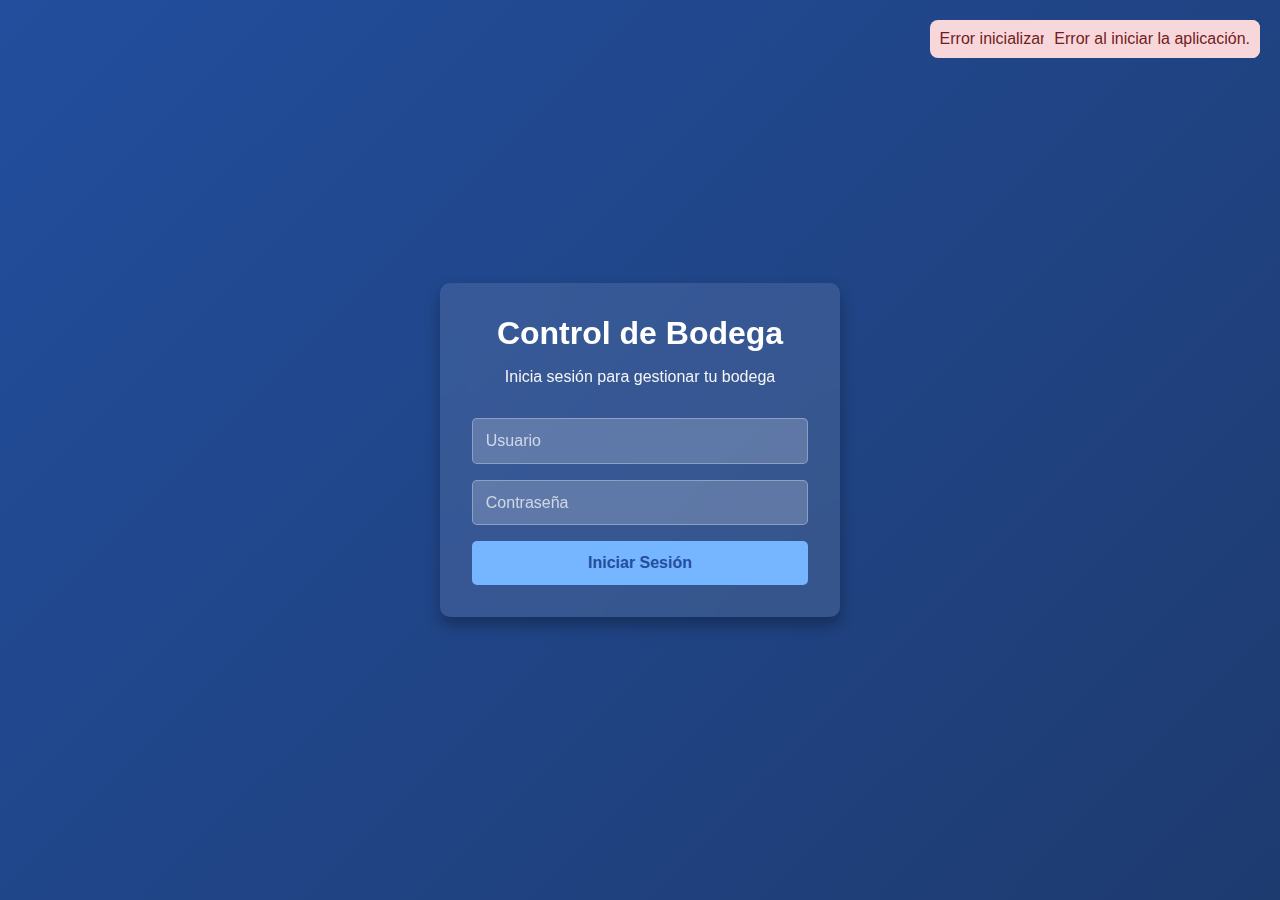
<file: index.html>
<!DOCTYPE html>
<html lang="en">
<head>
  <meta charset="UTF-8">
  <meta name="viewport" content="width=device-width, initial-scale=1.0">
  <script src="https://accounts.google.com/gsi/client" async defer></script>
<script src="https://apis.google.com/js/api.js" onload="onGapiLoad()"></script>
  <title>Login - Control de Bodega</title>
  <link rel="stylesheet" href="css/login.css">
</head>
<body>
  <div class="login-container">
    <div class="login-card">
      <h1>Control de Bodega</h1>
      <p>Inicia sesión para gestionar tu bodega</p>
      <form id="login-form">
        <div class="form-group">
          <input type="text" id="username" placeholder="Usuario" required>
        </div>
        <div class="form-group">
          <input type="password" id="password" placeholder="Contraseña" required>
        </div>
        <button type="submit" class="btn-primary">Iniciar Sesión</button>
      </form>
      <div id="alert-container"></div>
    </div>
  </div>
  <script src="js/login.js" defer></script>
</body>
</html>
</file>
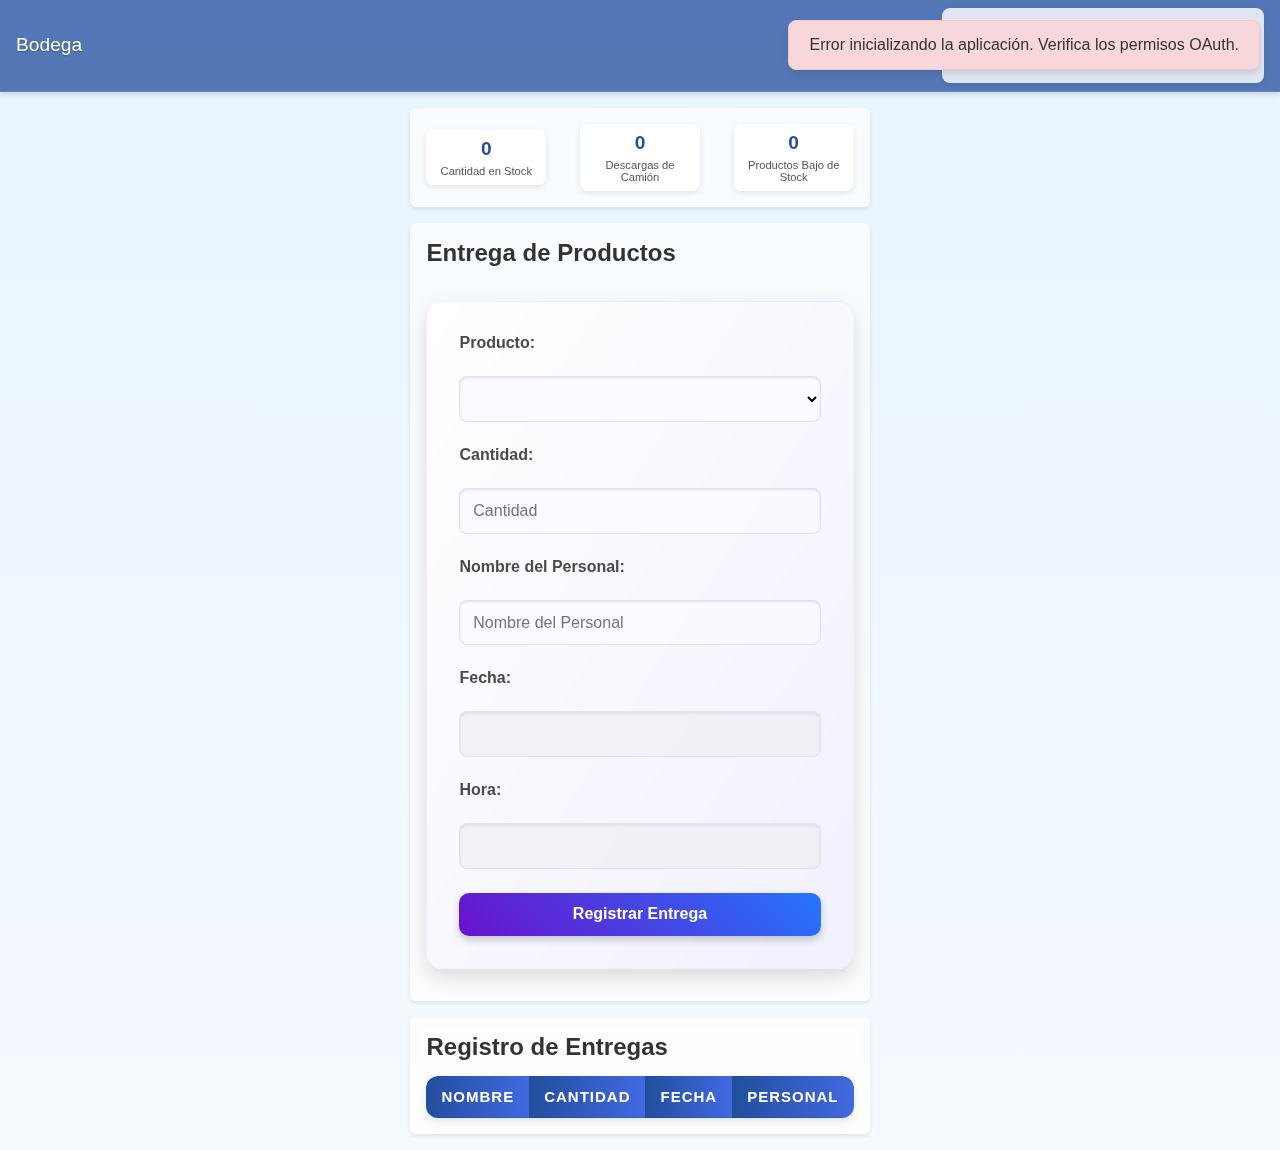
<file: role/bodega.html>
<!DOCTYPE html>
<html lang="en">

<head>
    <meta charset="UTF-8">
    <meta name="viewport" content="width=device-width, initial-scale=1.0">
    <title>Bodega</title>
    <!-- Google Identity Services -->
    <script src="https://accounts.google.com/gsi/client" async defer></script>
    <!-- Google API -->
    <script src="https://apis.google.com/js/api.js"></script>
    <!-- Tu archivo CSS -->
    <link rel="stylesheet" href="../css/bodega.css">
    <!-- Tu archivo JavaScript -->
    <script defer src="../js/bodega.js"></script>
</head>

<body>
    <header class="bodega-header">
        <div class="header-title">
            <h1>Bodega</h1>
        </div>
        <div class="user-card">
            <div class="user-info">
                <p id="user-name">Nombre: Cargando...</p>
                <p id="user-role">Cargo: Cargando...</p>
                <p id="connection-status" class="disconnected">Estado: Cargando...</p>
            </div>
            <button id="logout-button" class="btn-logout">Cerrar Sesión</button>
        </div>
    </header>
    <main>
        <!-- Primera Sección: Contadores -->
        <section class="section">
            <div class="counter-section">
                <div class="counter-card">
                    <h2 id="counter-stock">0</h2>
                    <p>Cantidad en Stock</p>
                </div>
                <div class="counter-card">
                    <h2 id="counter-truck">0</h2>
                    <p>Descargas de Camión</p>
                </div>
                <div class="counter-card">
                    <h2 id="counter-low-stock">0</h2>
                    <p>Productos Bajo de Stock</p>
                </div>
            </div>
        </section>

        <!-- Segunda Sección: Más contenido -->
        <section class="section">
            <h2>Entrega de Productos</h2><br>
            <form id="delivery-form">
                <label for="product-select">Producto:</label>
                <select id="product-select" required></select>
            
                <label for="delivery-quantity">Cantidad:</label>
                <input type="number" id="delivery-quantity" placeholder="Cantidad" required />
            
                <label for="delivery-person">Nombre del Personal:</label>
                <input type="text" id="delivery-person" placeholder="Nombre del Personal" required />
            
                <label for="delivery-date">Fecha:</label>
                <input type="text" id="delivery-date" readonly />
            
                <label for="delivery-time">Hora:</label>
                <input type="text" id="delivery-time" readonly />
            
                <button type="submit">Registrar Entrega</button>
            </form>
        </section>

        
        <section class="section">
            <h2>Registro de Entregas</h2>
            <table id="deliveries-table">
                <thead>
                    <tr>
                        <th>Nombre</th>
                        <th>Cantidad</th>
                        <th>Fecha</th>
                        <th>Personal</th>
                    </tr>
                </thead>
                <tbody>
                    <!-- Aquí se insertarán los datos -->
                </tbody>
            </table>
        </section>

    </main>
</body>

</html>
</file>
<file: css/login.css>
/* Configuración general */
* {
    margin: 0;
    padding: 0;
    box-sizing: border-box;
  }
  
  body {
    display: flex;
    justify-content: center;
    align-items: center;
    min-height: 100vh;
    font-family: 'Arial', sans-serif;
    background: linear-gradient(135deg, #224e9d, #1e3b70);
    color: #fff;
  }
  
  /* Contenedor principal */
  .login-container {
    width: 100%;
    max-width: 400px;
    padding: 2rem;
    background: rgba(255, 255, 255, 0.1);
    border-radius: 10px;
    box-shadow: 0px 8px 15px rgba(0, 0, 0, 0.3);
    backdrop-filter: blur(10px);
    text-align: center;
  }
  
  /* Tarjeta de login */
  .login-card h1 {
    margin-bottom: 1rem;
    font-size: 2rem;
  }
  
  .login-card p {
    margin-bottom: 2rem;
    font-size: 1rem;
    color: #f5f5f5;
  }
  
  /* Formulario */
  #login-form {
    display: flex;
    flex-direction: column;
  }
  
  .form-group {
    margin-bottom: 1rem;
  }
  
  input[type="text"],
  input[type="password"] {
    width: 100%;
    padding: 0.8rem;
    border: 1px solid rgba(255, 255, 255, 0.3);
    border-radius: 5px;
    font-size: 1rem;
    background: rgba(255, 255, 255, 0.2);
    color: #fff;
    outline: none;
    transition: all 0.3s ease-in-out;
  }
  
  input[type="text"]::placeholder,
  input[type="password"]::placeholder {
    color: rgba(255, 255, 255, 0.7);
  }
  
  input[type="text"]:focus,
  input[type="password"]:focus {
    border-color: #76b5ff;
    background: rgba(255, 255, 255, 0.3);
  }
  
  /* Botón principal */
  .btn-primary {
    padding: 0.8rem;
    font-size: 1rem;
    font-weight: bold;
    background: #76b5ff;
    color: #224e9d;
    border: none;
    border-radius: 5px;
    cursor: pointer;
    transition: all 0.3s ease-in-out;
  }
  
  .btn-primary:hover {
    background: #f5f5f5;
    color: #224e9d;
    transform: translateY(-2px);
    box-shadow: 0px 4px 10px rgba(0, 0, 0, 0.2);
  }
  
  /* Mensaje de error */
  .error {
    margin-top: 1rem;
    font-size: 0.9rem;
    color: #ff7b7b;
  }
  
  /* Adaptabilidad (responsivo) */
  @media (max-width: 480px) {
    .login-container {
      padding: 1.5rem;
    }
  
    .login-card h1 {
      font-size: 1.5rem;
    }
  
    .btn-primary {
      font-size: 0.9rem;
    }
  }
</file>
<file: css/bodega.css>
/* General Reset */
* {
  margin: 0;
  padding: 0;
  box-sizing: border-box;
}

body {
  font-family: 'Poppins', sans-serif;
  /* Fuente moderna */
  background: linear-gradient(to bottom, #e8f4ff, #f5faff);
  /* Fondo degradado suave */
  color: #333;
  display: flex;
  flex-direction: column;
  min-height: 100vh;
}

/* Header Principal */
header.bodega-header {
  display: flex;
  justify-content: space-between;
  align-items: center;
  padding: 0.5rem 1rem;
  /* Espaciado reducido */
  background: rgba(34, 78, 157, 0.75);
  /* Azul oscuro translúcido */
  box-shadow: 0 2px 6px rgba(0, 0, 0, 0.15);
  border-bottom: 1px solid rgba(255, 255, 255, 0.1);
  backdrop-filter: blur(6px);
  /* Desenfoque */
}

.header-title h1 {
  font-size: 1.2rem;
  /* Tamaño compacto */
  color: #ffffff;
  font-weight: 500;
  text-shadow: 0 1px 2px rgba(0, 0, 0, 0.3);
}


/* Botón de Cerrar Sesión */
.btn-logout {
  background: linear-gradient(to right, #ff8a8a, #ffc1c1);
  /* Gradiente rojo pastel */
  color: #721c24;
  /* Texto rojo oscuro */
  padding: 0.4rem 0.8rem;
  /* Tamaño pequeño */
  border: none;
  border-radius: 6px;
  /* Bordes redondeados */
  cursor: pointer;
  margin-left: 25px;
  font-size: 0.50rem;
  /* Fuente pequeña */
  font-weight: bold;
  text-transform: uppercase;
  letter-spacing: 0.5px;
  /* Espaciado entre letras */
  transition: background 0.3s ease, transform 0.2s ease, box-shadow 0.3s ease;
  box-shadow: 0 2px 4px rgba(0, 0, 0, 0.1);
  /* Sombra ligera */
}

.btn-logout:hover {
  background: linear-gradient(to right, #ff6a6a, #ffb1b1);
  /* Gradiente más intenso */
  transform: translateY(-2px);
  /* Efecto de elevación */
  box-shadow: 0 4px 8px rgba(255, 138, 138, 0.3);
  /* Sombra más fuerte */
}

.btn-logout:active {
  transform: translateY(0);
  /* Efecto presionado */
  box-shadow: none;
  /* Sin sombra al presionar */
}

.btn-logout:focus {
  outline: none;
  box-shadow: 0 0 4px 2px rgba(255, 138, 138, 0.5);
  /* Resaltado al enfocarse */
}

/* Responsividad */
@media (max-width: 768px) {
  .btn-logout {
    padding: 0.3rem 0.6rem;
    /* Padding reducido en pantallas pequeñas */
    font-size: 0.7rem;
    /* Fuente más pequeña */
  }
}

@media (max-width: 480px) {
  .btn-logout {
    width: 100%;
    /* Botón ocupa toda la anchura */
    text-align: center;
  }
}



/* User Card */
.user-card {
  display: flex;
  align-items: center;
  background: rgba(255, 255, 255, 0.85);
  /* Fondo translúcido */
  border-radius: 8px;
  padding: 0.5rem 0.8rem;
  /* Padding reducido */
  box-shadow: 0 2px 6px rgba(0, 0, 0, 0.1);
  backdrop-filter: blur(5px);
  transition: transform 0.3s ease, box-shadow 0.3s ease;
}

.user-card:hover {
  transform: scale(1.02);
  box-shadow: 0 4px 8px rgba(0, 0, 0, 0.2);
}

.user-info p {
  margin: 0.2rem 0;
  /* Espaciado reducido */
  font-size: 0.75rem;
  /* Texto más pequeño */
  color: #444;
}

.user-info p span {
  font-weight: 500;
  color: #224e9d;
}

/* Main y Secciones */
main {
  flex: 1;
  display: flex;
  flex-direction: column;
  gap: 1rem;
  /* Espaciado más compacto */
  padding: 1rem;
  max-width: 1000px;
  /* Ancho reducido */
  margin: 0 auto;
}

.section {
  width: 100%;
  padding: 1rem;
  /* Padding más compacto */
  background: rgba(255, 255, 255, 0.7);
  /* Fondo translúcido */
  border-radius: 6px;
  box-shadow: 0 2px 4px rgba(0, 0, 0, 0.1);
  backdrop-filter: blur(5px);
  transition: transform 0.3s ease, box-shadow 0.3s ease;
}

.section:hover {
  transform: scale(1.01);
  box-shadow: 0 3px 8px rgba(0, 0, 0, 0.15);
}

/* Contadores */
.counter-section {
  display: flex;
  justify-content: space-between;
  /* Asegura que se distribuyan uniformemente */
  align-items: center;
  gap: 0.5rem;
  /* Espaciado reducido */
}

.counter-card {
  background: rgba(255, 255, 255, 0.85);
  /* Fondo translúcido */
  border-radius: 8px;
  padding: 0.5rem 0.8rem;
  /* Padding compacto */
  text-align: center;
  box-shadow: 0 2px 6px rgba(0, 0, 0, 0.1);
  backdrop-filter: blur(5px);
  transition: transform 0.3s ease, box-shadow 0.3s ease;
  flex: 1;
  max-width: 28%;
}

.counter-card:hover {
  transform: scale(1.03);
  box-shadow: 0 4px 8px rgba(0, 0, 0, 0.2);
}

.counter-card h2 {
  font-size: 1.2rem;
  /* Fuente más pequeña */
  font-weight: 600;
  color: #224e9d;
  margin-bottom: 0.3rem;
}

.counter-card p {
  font-size: 0.7rem;
  /* Texto más compacto */
  color: #555;
}

/* Responsividad */
@media (max-width: 768px) {
  .counter-section {
    gap: 0.3rem;
    /* Reducir espaciado */
  }

  .counter-card h2 {
    font-size: 1rem;
  }

  .counter-card p {
    font-size: 0.65rem;
  }
}

@media (max-width: 480px) {
  .counter-section {
    flex-direction: column;
    /* Alinear verticalmente en pantallas pequeñas */
    gap: 0.8rem;
  }

  .counter-card {
    width: 100%;
    max-width: none;
  }

  .counter-card h2 {
    font-size: 0.9rem;
  }

  .counter-card p {
    font-size: 0.6rem;
  }
}


/* Formulario */
form {
  display: flex;
  flex-direction: column;
  gap: 1.5rem;
  padding: 2rem;
  background: linear-gradient(to bottom right, rgba(255, 255, 255, 0.9), rgba(240, 240, 255, 0.95));
  border-radius: 16px;
  box-shadow: 0 8px 20px rgba(0, 0, 0, 0.15);
  backdrop-filter: blur(10px);
  border: 1px solid rgba(200, 200, 255, 0.2);
  max-width: 600px;
  margin: 1rem auto;
  font-family: 'Poppins', sans-serif;
  transition: box-shadow 0.3s ease;
}

form:hover {
  box-shadow: 0 8px 20px rgba(0, 0, 0, 0.25); /* Efecto de sombra sutil */
}

/* Grupos de Formulario */
.form-group {
  display: flex;
  flex-direction: column;
  gap: 0.7rem;
}

label {
  font-size: 1rem;
  font-weight: 600;
  color: #4a4a4a;
}

/* Inputs y Selects */
input, select {
  padding: 0.8rem;
  border: 1px solid rgba(200, 200, 255, 0.5);
  border-radius: 8px;
  font-size: 1rem;
  font-family: 'Poppins', sans-serif;
  box-shadow: inset 0 1px 3px rgba(0, 0, 0, 0.1);
  background: rgba(250, 250, 255, 0.9);
  transition: border 0.3s ease, box-shadow 0.3s ease;
}

input:focus, select:focus {
  border: 1px solid rgba(120, 120, 255, 0.7);
  box-shadow: 0 0 8px rgba(120, 120, 255, 0.3);
  outline: none;
}

/* Campos de Solo Lectura */
input[readonly] {
  background-color: rgba(240, 240, 245, 0.95);
  color: #555;
  border: 1px solid rgba(220, 220, 230, 0.7);
}

/* Botón */
button {
  padding: 0.8rem;
  border: none;
  border-radius: 10px;
  font-size: 1rem;
  font-weight: bold;
  font-family: 'Poppins', sans-serif;
  color: #fff;
  cursor: pointer;
  background: linear-gradient(45deg, #6a11cb, #2575fc);
  box-shadow: 0 4px 8px rgba(0, 0, 0, 0.2);
  transition: background 0.3s ease, transform 0.2s ease, box-shadow 0.3s ease;
}

button:hover {
  background: linear-gradient(45deg, #8b5cf6, #3b82f6);
  transform: translateY(-3px); /* Efecto solo en el botón */
  box-shadow: 0 8px 20px rgba(0, 0, 0, 0.3);
}

button:active {
  transform: translateY(0);
  box-shadow: 0 4px 10px rgba(0, 0, 0, 0.25);
}

/* Campos de Error */
input.error, select.error {
  border: 1px solid #e63946;
  background: rgba(255, 230, 230, 0.9);
  box-shadow: 0 0 5px rgba(230, 57, 70, 0.3);
}

input.error:focus, select.error:focus {
  border-color: #e63946;
  box-shadow: 0 0 10px rgba(230, 57, 70, 0.5);
}

/* Diseño Responsivo */
@media (max-width: 768px) {
  form {
      padding: 1.5rem;
      max-width: 90%;
  }

  label {
      font-size: 0.9rem;
  }

  input, select, button {
      font-size: 0.9rem;
      padding: 0.7rem;
  }
}

/* Estado Conexión General */
#connection-status {
  font-size: 1rem;
  font-weight: bold;
  text-align: center;
  font-family: 'Poppins', sans-serif;
  transition: color 0.3s ease-in-out;
}

/* Estado Conectado */
.connected {
  color: #28a745; /* Verde */
}

/* Estado Desconectado */
.disconnected {
  color: #dc3545; /* Rojo */
}

/* Estilos para la tabla */
#deliveries-table {
  width: 100%;
  border-collapse: separate;
  border-spacing: 0;
  margin-top: 15px;
  border-radius: 12px;
  overflow: hidden;
  box-shadow: 0 4px 8px rgba(0, 0, 0, 0.1);
}

#deliveries-table th,
#deliveries-table td {
  padding: 12px 15px;
  text-align: center;
  font-size: 15px;
  font-family: 'Poppins', sans-serif;
  border-bottom: 1px solid rgba(0, 0, 0, 0.1);
}

#deliveries-table th {
  background: linear-gradient(to right, #224e9d, #4169e1);
  color: #ffffff;
  font-weight: 600;
  text-transform: uppercase;
  letter-spacing: 1px;
}

#deliveries-table td {
  background-color: #ffffff;
  color: #333333;
  font-weight: 400;
  transition: background-color 0.3s ease, transform 0.2s ease;
}

#deliveries-table tr:nth-child(even) td {
  background-color: #f8f9fa;
}

#deliveries-table tr:hover td {
  background-color: #e3e8f0;
  transform: scale(1.01);
}

/* Estilo para la fila superior redondeada */
#deliveries-table th:first-child {
  border-top-left-radius: 12px;
}

#deliveries-table th:last-child {
  border-top-right-radius: 12px;
}

/* Estilo para la última fila redondeada */
#deliveries-table tr:last-child td:first-child {
  border-bottom-left-radius: 12px;
}

#deliveries-table tr:last-child td:last-child {
  border-bottom-right-radius: 12px;
}
</file>
